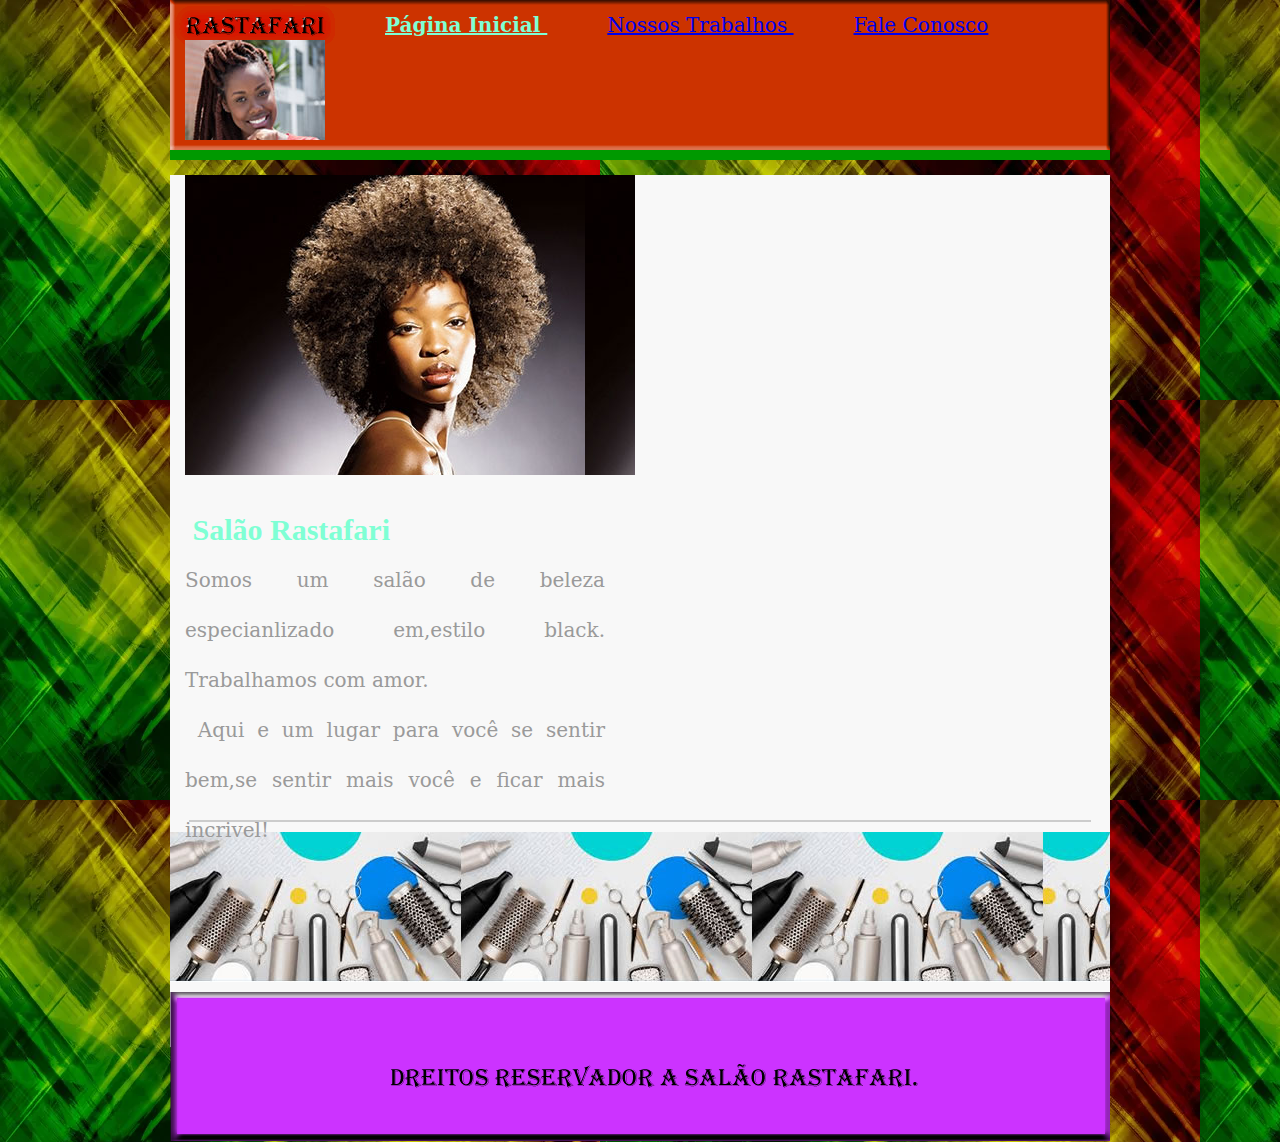
<file: index.html>
<!doctype html>
<html>
<head>
<meta charset="utf-8">
<title>Rastafari</title>
<link href="css/reset.css" rel="stylesheet" type="text/css">
<link href="css/estilo.css" rel="stylesheet" type="text/css">
<style type="text/css">
body {
    background-image: url(imagens/Fundo.jpg);
}
</style>
</head>

<body background="imagens/Fundo.jpg">
	

<div class="topo">

	<div class="logo">
	</div> <!-- fim logo -->
	
	 <div class="menu">
	   <ul>
	     <li><a href="index.html" class="active">  Página Inicial </a></li>
	     <li><a href="nossos_trabalhos.html">  Nossos Trabalhos </a></li>
	     <li><a href="fale_conosco.html">  Fale Conosco </a></li>
	   </ul>
	 </div> <!-- fim menu -- >
		
	
</div><!-- erro --> 

	 
	 
	 
	 
	 
	 
	 
	</div><!-- fim topo -->
	
	<div id="fundo_inical">
	
	    <div class="box_img1">
		</div><!-- fim box img1 -->
		
		<div class="box_txt1">
		  <h1>&nbsp;<em><strong>Salão Rastafari</strong></em></h1>
<p>Somos um salão de beleza especianlizado em,estilo black. Trabalhamos com amor.</p>
<p>&nbsp;Aqui e um lugar para você se sentir bem,se sentir mais você e ficar mais incrivel!</p>
		</div><!-- fim box txt1 -->
		
		<div class="regua">
		</div><!-- fim regua -->
	
		<div class="cabe">
		</div><!-- fim cabe -->
		
		<div class="rodape">
		</div><!-- fim roda pe -->
	
	
	
	
	
	</div><!-- fim fundo inicial -->
	
	</body>

</html>
</file>
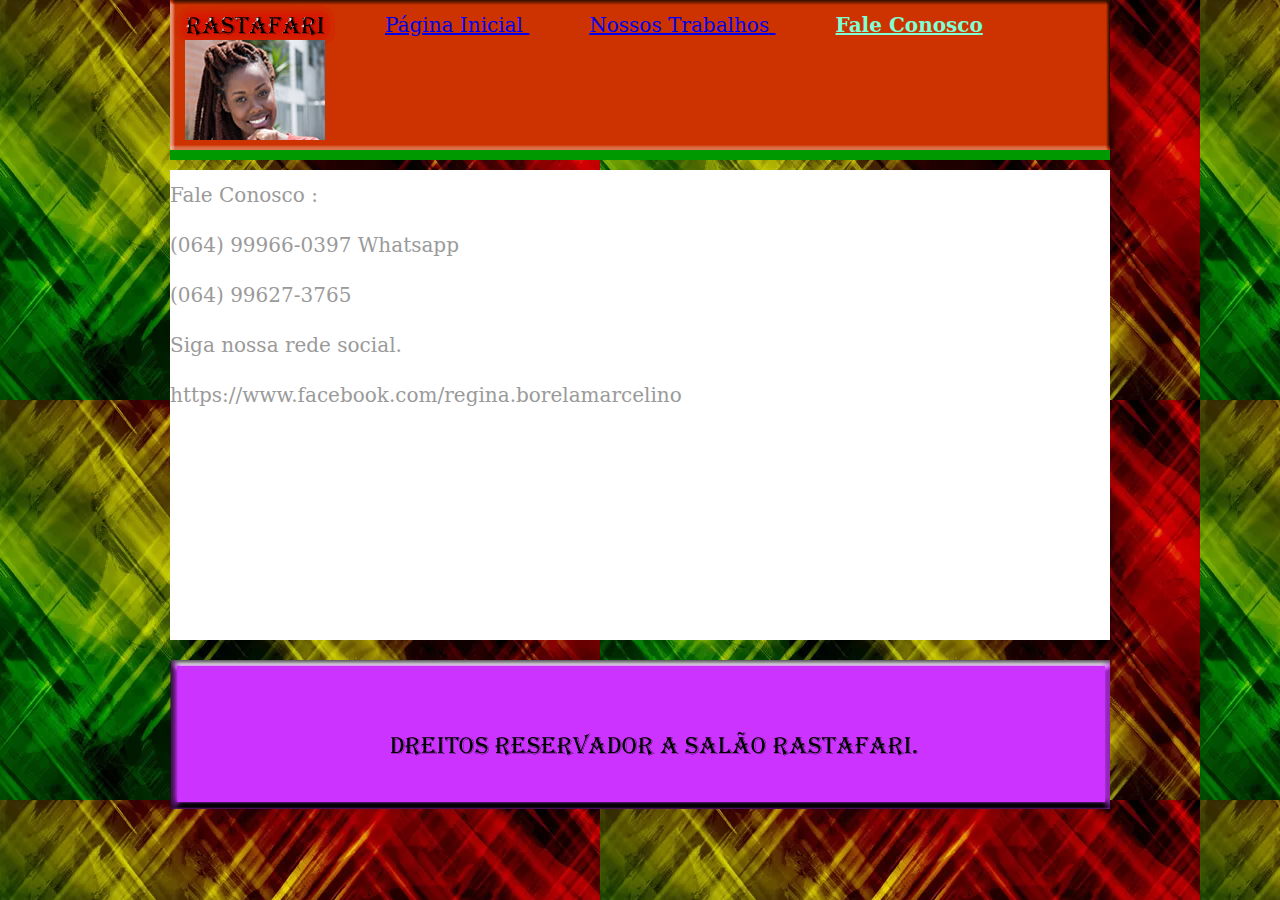
<file: fale_conosco.html>
<!doctype html>
<html>
<head>
<meta charset="utf-8">
<title>Fale Conosco</title>
<link href="css/reset.css" rel="stylesheet" type="text/css">
<link href="css/estilo.css" rel="stylesheet" type="text/css">
<style type="text/css">
body {
    background-image: url(imagens/Fundo.jpg);
}
</style>
</head>

<body background="imagens/Fundo.jpg">
	

<div class="topo">

	<div class="logo">
	</div> <!-- fim logo -->
	
	 <div class="menu">
	   <ul>
	     <li><a href="index.html">  Página Inicial </a></li>
	     <li><a href="nossos_trabalhos.html">  Nossos Trabalhos </a></li>
	     <li><a href="fale_conosco.html" class="active">  Fale Conosco </a></li>
	   </ul>
	 </div> <!-- fim menu -- >
		
	
</div><!-- erro --> 

	 
	 
	 
	 
	 
	 
	 
	</div><!-- fim topo -->
	<!-- fim fundo inicial -->
<!-- fim nossos trabalhos-->
	
	<div id="fale_conosco">
	  <h1>Fale Conosco :</h1>
      <p>(064) 99966-0397 Whatsapp&nbsp; </p>
      <p> (064) 99627-3765&nbsp; </p>
      <p>Siga nossa rede social. </p>
      <p>https://www.facebook.com/regina.borelamarcelino</p>
      <!-- fim rodape -->
    </div>
	<div class="rodape"></div>
	<!-- fim fale conosco -->
	
	</body>

</html>
</file>
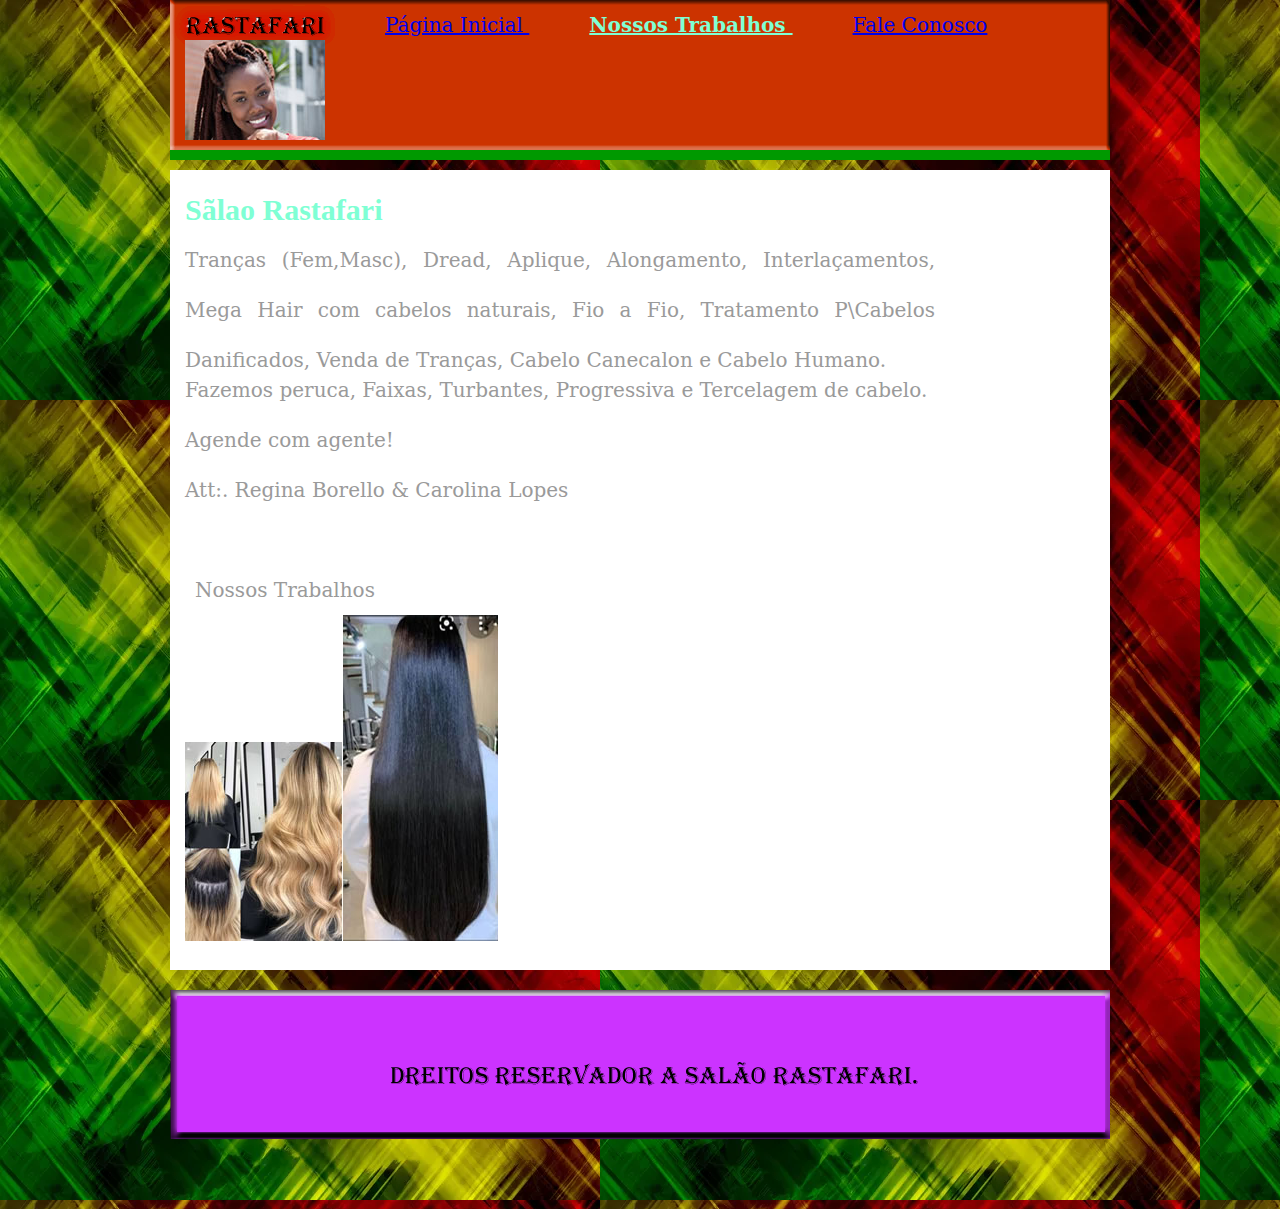
<file: nossos_trabalhos.html>
<!doctype html>
<html>
<head>
<meta charset="utf-8">
<title>Nossos Trabalhos</title>
<link href="css/reset.css" rel="stylesheet" type="text/css">
<link href="css/estilo.css" rel="stylesheet" type="text/css">
<style type="text/css">
body {
    background-image: url(imagens/Fundo.jpg);
}
</style>
</head>

<body background="imagens/Fundo.jpg">
	

<div class="topo">

	<div class="logo">
	</div> <!-- fim logo -->
	
	 <div class="menu">
	   <ul>
	     <li><a href="index.html">  Página Inicial </a></li>
	     <li><a href="nossos_trabalhos.html" class="active">  Nossos Trabalhos </a></li>
	     <li><a href="fale_conosco.html">  Fale Conosco </a></li>
	   </ul>
	 </div> <!-- fim menu -- >
		
	
</div><!-- erro --> 

	 
	 
	 
	 
	 
	 
	 
	</div><!-- fim topo -->
	<!-- fim fundo inicial -->
	
<div id="fundo_nossos">
  <div class="box_txt3">
    <h1>Sãlao Rastafari</h1>
<p>Tranças (Fem,Masc), Dread, Aplique, Alongamento, Interlaçamentos, Mega Hair com cabelos naturais, Fio a Fio, Tratamento P\Cabelos Danificados, Venda de Tranças, Cabelo Canecalon e Cabelo Humano.</p>
	  <p>&nbsp;</p>
  </div><!-- fim box txt3 -->
	

		
  <div class="box_txt4">
	  <p>Fazemos peruca, Faixas, Turbantes, Progressiva e Tercelagem de cabelo.</p>
	  <p>Agende com agente!&nbsp; </p>
	  <p>Att:. Regina Borello &amp; Carolina Lopes </p>
    <p>&nbsp;</p>
    <table width="200" border="1">
      <caption>
        Nossos Trabalhos
      </caption>
      <tbody>
        <tr></tr>
      </tbody>
    </table>
    <img src="imagens/Modelo 2.jpg" width="158" height="199" alt=""/><img src="imagens/Modelo 1.jpg" width="155" height="326" alt=""/>
    <table width="200" border="1">
      <tbody>
        <tr>
          <td>&nbsp;</td>
        </tr>
      </tbody>
    </table>
<table width="200" border="1">
      <tbody>
	      <tr> </tr>
      </tbody>
	    <tbody>
	      <tr>
	        <td>&nbsp;</td>
	        <td>&nbsp;</td>
          </tr>
	      <tr>
	        <td>&nbsp;</td>
	        <td>&nbsp;</td>
          </tr>
        </tbody>
	    <tbody>
	      <tr>
	        <td>&nbsp;</td>
          </tr>
	      <tr>
	        <td>&nbsp;</td>
	        <td>&nbsp;</td>
          </tr>
        </tbody>
    </table>
    </div><!-- fim box txt4 -->	
		
	
	<!-- fim rodape -->
		
</div>
	<div class="rodape"></div>
<!-- fim nossos trabalhos-->
	
	</body>

</html>
</file>
<file: css/estilo.css>
@charset "utf-8";
/* CSS Document */

body {font-family:Constantia, "Lucida Bright", "DejaVu Serif", Georgia, "serif"; line-height:50px ;font-size:20px ;color:#9A9A9A ;  }

.topo {background: url("../imagens/Barra topo.gif");width:940px;height:150px;border-bottom:10px solid #090;margin: auto; }

.logo {float:left;background:url("../imagens/Logo.jpg");width:140px;height:100px;position: relative;margin: 40px 0 0 15px;}



#topo .menu ul { position:relative; float:right; margin:-40px 25px 0 100px; }

.topo .menu ul li {display:inline; padding: 10px 0 0 60px; float:none;}

#topo .menu ul li a { color:aqua; text-decoration:none; }

.topo .menu ul li .active { color:aquamarine; font-weight: bold; }


/* Inicio da Página Inicial */

#fundo_inical {width: 940px;height: 872px;margin: 10px auto 20px auto;background-color: #F8F8F8;}

.box_img1 {background: url("../imagens/Imagen pagina inicial.jpg");width: 450px;height: 300px;float:relative;margin: 15px;}

.box_txt1 {width: 420px;height: 300px;float: left;position: relative;margin: 15px;}

.box_txt1 h1 {font-size: 30px;color: aquamarine;font-weight: bold;font-family: Impact, Haettenschweiler, "Franklin Gothic Bold", "Arial Black", "sans-serif"}

.box_txt1 p {text-align:justify;}

.regua {width:900px; margin:auto;border:1px solid #CCC;clear:both}

.cabe {width: 940px;height: 150px; margin: 10px auto; clear: both; background: url("../imagens/Meio pagina.jpg")}

.rodape {width: 940px;height: 150px ;margin:0px auto  ;clear:both ;background: url("../imagens/Barra roda pe.png")   }

/* Fim da Página inicial*/

/*Inicio da Página Nossos Trabalhos*/

#fundo_nossos {width:940px;
	height:800px;
	margin:10px auto 20px auto;
	background:#FFF;}

.box_txt3 {width: 750px;
	height: 150px;
	float: left;
	position: relative;
	margin: 15px ;}

.box_txt3 h1 {font-size: 30px;color: aquamarine;font-weight: bold;font-family: Impact, Haettenschweiler, "Franklin Gothic Bold", "Arial Black", "sans-serif"}

.box_txt3 p {text-align:justify;}

.box_txt4 {width: 900px;
	height: 150px;
	float: left;
	position: relative;
	margin: 15px ;}

#fale_conosco {width:940px;
	height:470px;
	margin:10px auto 20px auto;
	background:#FFF;}
/*Fim da Página Nossos Trabalhos*/


/*Inicio da Página Fale Conosco*/

#fundo_fale {width:940px;
	height:470px;
	margin:10px auto 20px auto;
	background:#FFF;}

.box_txt5 {width: 640px;
	height: 150px;
	float: left;
	position: relative;
	margin: 15px ;}
.box_txt5 h1 {font-size: 30px;color: aquamarine;font-weight: bold;font-family: Impact, Haettenschweiler, "Franklin Gothic Bold", "Arial Black", "sans-serif"}
</file>
